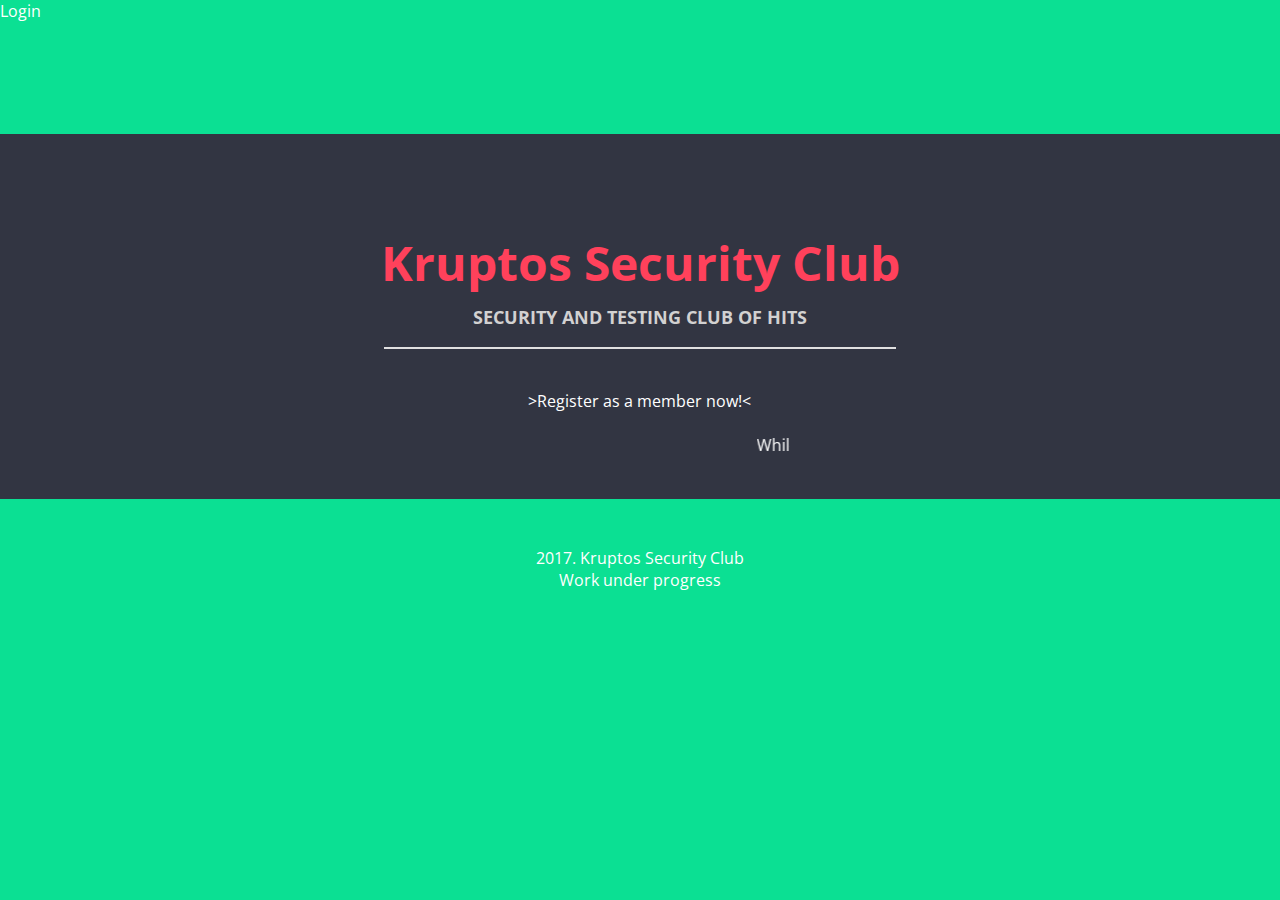
<file: index.html>
<!DOCTYPE html><html><head><title>Kruptos Security Club</title><link rel="shortcut icon" href="/favicon.ico"><meta charset="UTF-8"><meta name=viewport content="width=device-width, initial-scale=1"><meta name=description content="We took an initiative to educate and bring awareness on Cyber Security. We aim to create a safe internet for the world."><meta name="keywords" content="Kruptos,Club,Hindustan,HITS,CNCD,Cyber Security"><meta property=og:title content="Kruptos Security Club"><meta property=og:description content="Welcome to KSC home page. We are working on a awesome design. We'll be live soon. Meanwhile take a second to register as a member of the club"><meta property=og:type content="website" /><meta property=og:image:secure_url content=https://www.kruptos.club/images/logo_true.png><meta property=og:url content=https://www.kruptos.club><meta property="og:site_name" content="KSC|CNCD."><script type=application/x-javascript>addEventListener("load",function(){setTimeout(hideURLbar,0)},false);function hideURLbar(){window.scrollTo(0,1)};</script><link rel=stylesheet href=css/style.css type=text/css><script src=js/jquery.min.js></script><script src=js/script.js></script><link href='//fonts.googleapis.com/css?family=Open+Sans:400,300,700,800' rel=stylesheet type=text/css></head><body><p align="left"><a href=https://accounts.kruptos.club/customlogin style=color:white>Login</a></p><div class=banner><div class=wrap><div class=banner-text><h1>Kruptos Security Club</h1><h2>Security and Testing club of HITS</h2><div class=timer_wrap><div><p><a href=/reg.html style=color:white> >Register as a member now!< </a></p><br><marquee width=300 scrollamount=300 scrolldelay=6000><a href=https://fb.me/kruptos.club/ style=color:white> While we get the page ready, meanwhile checkout our Facebook page for updates!</a></marquee></div></div></div></div></div><div class=copy-rights><p>2017. Kruptos Security Club </p><p>Work under progress</p></div><?php include ('index.php') ?></body></html>
</file>
